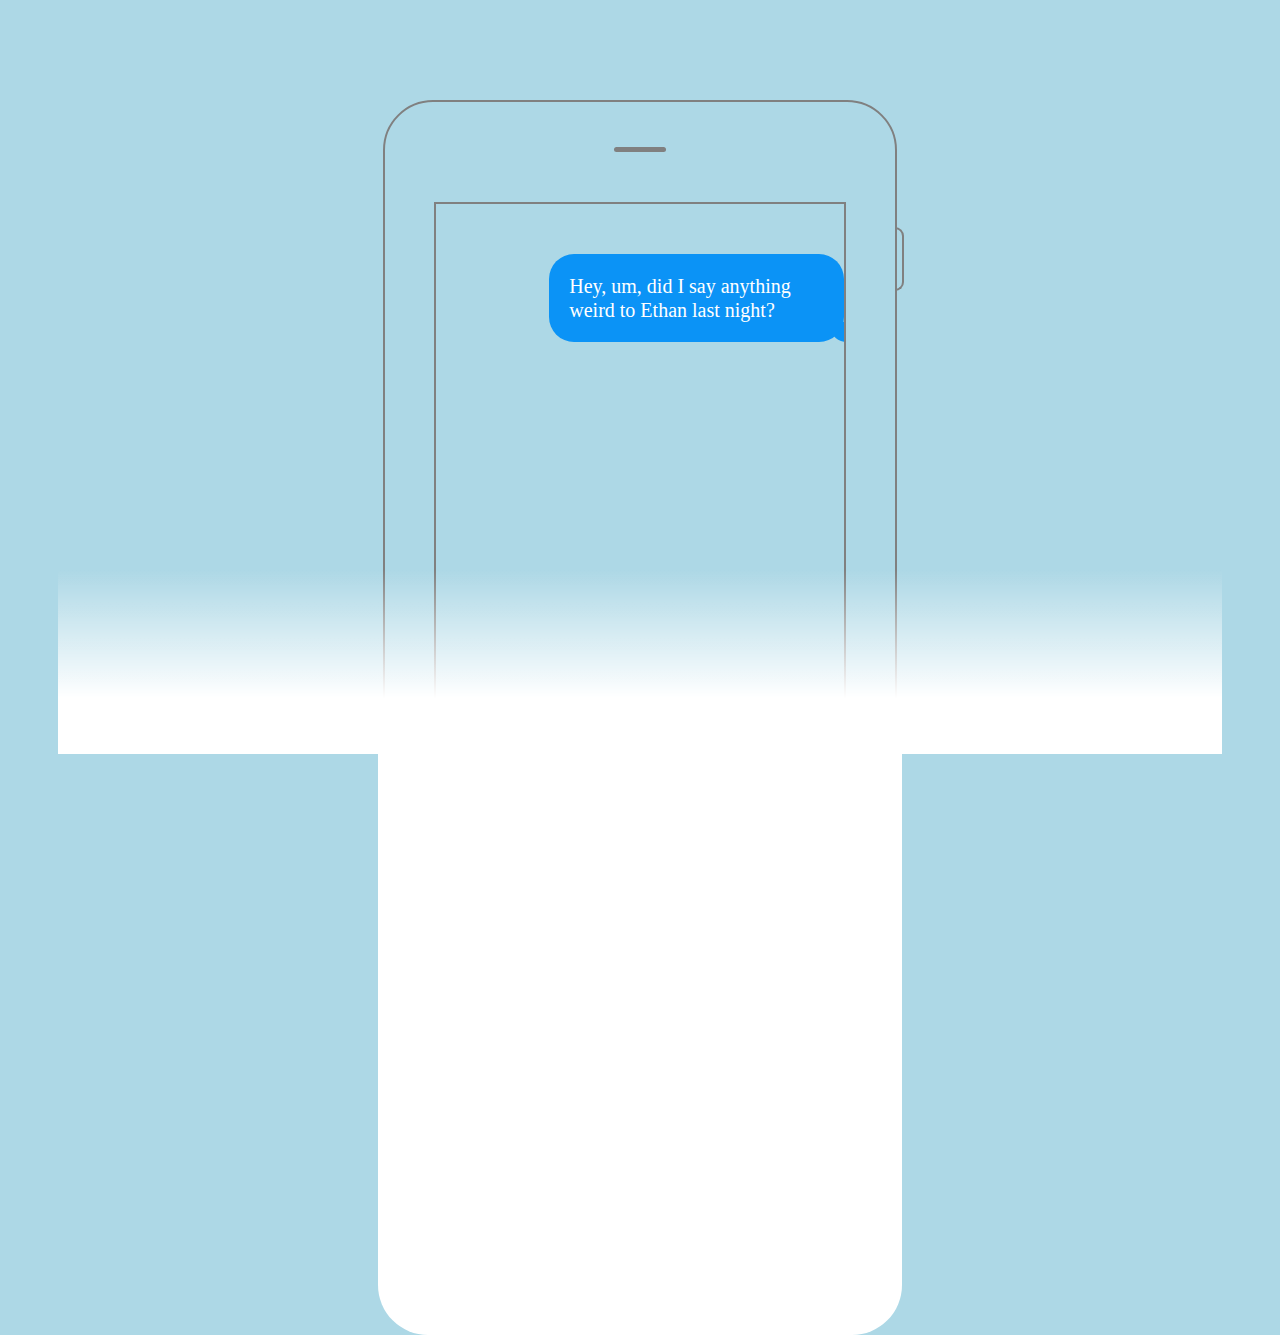
<file: index.html>
<!DOCTYPE html>
<html>
  <head>
    <meta charset="utf-8">
    <title></title>
    <script src="https://ajax.googleapis.com/ajax/libs/jquery/1.11.3/jquery.min.js"></script>
    <link href="css/styles.css" rel="stylesheet">
    <script src="js/scripts.js"></script>
  </head>
  <body>


  <!-- THE IPHONE -->
    <div id="container">
    <div id="contents">
      <div class="iphone">
        <div class="speaker"></div>
        <div class="screen">
          <section>
          <div class="from-me">
            <p>Hey, um, did I say anything weird to Ethan last night?</p>
          </div>
          <div class="clear"></div>
          <div class="typing-indicator" id="firstMSG" style="display: none;">
          <span></span>
          <span></span>
          <span></span>
          </div>
          <div class="clear"></div>
          </div> -->
        </section>
        </div>
      </div>
      <div id="gradient">
        <div class="replyOptions">
          <ul class="slideOne">
          <li id="firstoptA" class="from-them" data-reply="But jersey/concussion correlation in college football is in the news right now!" data-route="AB">
              <p>You and him talked about 'jersey/concussion correlation in college football' for a real long time. Thought it was weird since I've never heard you mention it before.
              </p>
          </li>
          <li id="firstoptB" class="from-them" data-reply="But flushing mechanisms on toilets are in the news right now!" data-route="AB">
              <p>You kept bringing up the flushing mechanism in your toilet, how it was broken but got fixed, but now the bowl never fills completely and how fucked you think that is.
              </p>
          </li>
          <li id="firstoptC" class="from-them" data-reply="Oh no! You don't think he told anyone, do you?" data-route="C">
              <p>I heard you bragging to him in the kitchen—something about how your libido has been back up ever since your therapist took you off the SSRI?
              </p>
          </li>
          </ul>

          <!-- SECOND ROUND OF REPLIES -->
          <ul class="slideTwo">
          <li id="secondoptA" class="from-them" data-reply="Yeah I know and Eathan LIKED it!" data-route="A">
              <p>Oh you're right. Good point.
              </p>
          </li>
          <li id="secondoptB" class="from-them" data-reply="No I swear, I read about it!" data-route="B">
              <p>What does that even mean? It sounds like you just made that up.
              </p>
          </li>
          <li id="secondoptC" class="from-them" data-reply="Were you there when I showed Ethan that weird website on my phone?" data-route="C">
              <p>No way, he's not a monster!
              </p>
          </li>
          <li id="secondoptD" class="from-them" data-reply="Were you there when I showed Ethan that weird website on my phone?" data-route="D">
              <p>You <i>know</i> he did. That dude's a monster!
              </p>
          </li>
          </ul>

          <!-- THIRD ROUND OF REPLIES -->
          <ul class="slideThree">
          <li id="thirdoptA" class="from-them" data-reply="Yeah I know and Eathan LIKED it!" data-route="A">
              <p>This is the same B.S. you were saying to Ethan last night.
              </p>
          </li>
          <li id="thirdoptB" class="from-them" data-reply="Football-and-toilets.com. Michelle was showing that to us last week, remember?" data-route="B">
              <p>Oh, yeah? Where'd you read about it?
              </p>
          </li>
          <li id="thirdoptC" class="from-them" data-reply="Football-and-toilets.com. Michelle was showing that to us last week, remember?" data-route="C">
              <p>Which one? You showed us so many.
              </p>
          </li>
          <li id="thirdoptD" class="from-them" data-reply="Oh weird. Did Michelle seem OK with me oversharing to her BF about that stuff?" data-route="D">
              <p>You know that Michelle and Ethan are dating, right?
              </p>
          </li>
          <li id="thirdoptE" class="from-them" data-reply="Ethan told me so when we were at the Shop-N-Save buying socks for Brown-Haired Jared!" data-route="E">
              <p>How do you know?
              </p>
          </li>
          </ul>


        </div>
      </div>
    </div>


   <!-- FIRST ROUND OF REPLIES -->


  </body>
</html>
</file>
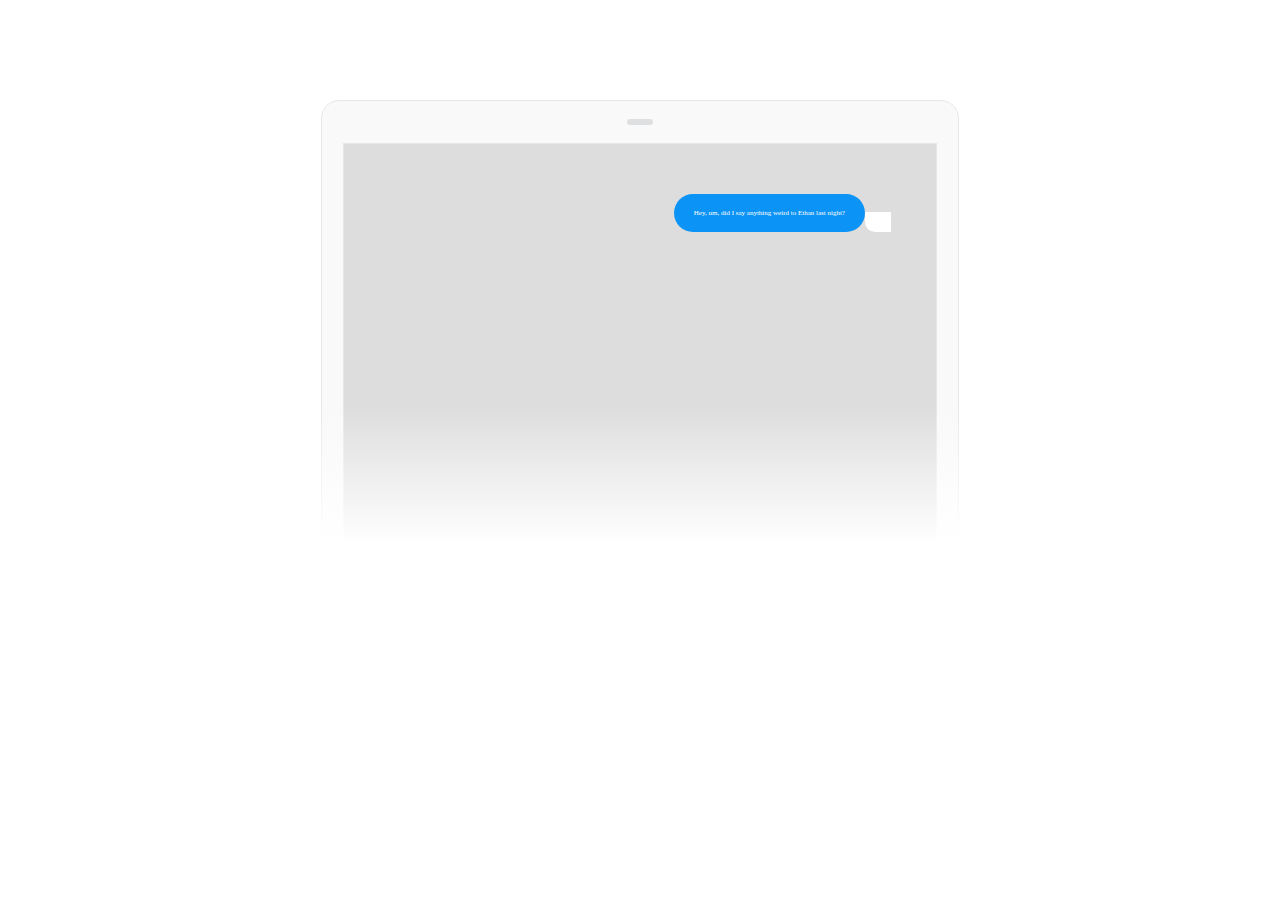
<file: test.html>
<!DOCTYPE html>
<html>
  <head>
    <meta charset="utf-8">
    <title></title>
    <script src="https://ajax.googleapis.com/ajax/libs/jquery/1.11.3/jquery.min.js"></script>
    <link href="css/testing.css" rel="stylesheet">
    <script src="js/testing.js"></script>
  </head>
  <body>
    <div id="container">
      <div id="contents">
        <div class="iphone">
          <div class="iphone-screen">
            <section>
            <div class="from-me">
              <p>Hey, um, did I say anything weird to Ethan last night?</p>
            </div>
          <div class="clear"></div>
          <div class="typing-indicator" id="firstMSG" style="display: none;">
            <span></span>
            <span></span>
            <span></span>
            </div>
          <div class="clear"></div>
          </section>
          </div>
          <div class="iphone-feature-container">
            <div class="iphone-speaker"></div>
          </div>
        </div>
      </div>
      <div id="gradient">
      </div>
    </div>
  </body>
</html>
</file>
<file: css/styles.css>
body {
  font-family: "Helvetica Neue";
  font-size: 20px;
  font-weight: normal;
  background-color: lightblue;
}



#container {
  position: relative;
  padding: 50px;
  margin: 50px;
}

#contents {
  margin: 0 auto;
  width: 60%;
}

#gradient {
  position: absolute;
  z-index: 2;
  right: 0;
  bottom: 0;
  left: 0;
  height: 185px;
  background: -moz-linear-gradient(top, rgba(255, 255, 255, 0) 0%, rgba(255, 255, 255, 1) 70%);
  background: -webkit-gradient(linear, left top, left bottom, color-stop(0%, rgba(255, 255, 255, 0)), color-stop(70%, rgba(255, 255, 255, 1)));
  background: -webkit-linear-gradient(top, rgba(255, 255, 255, 0) 0%, rgba(255, 255, 255, 1) 70%);
  background: -o-linear-gradient(top, rgba(255, 255, 255, 0) 0%, rgba(255, 255, 255, 1) 70%);
  background: -ms-linear-gradient(top, rgba(255, 255, 255, 0) 0%, rgba(255, 255, 255, 1) 70%);
  background: linear-gradient(to bottom, rgba(255, 255, 255, 0) 0%, rgba(255, 255, 255, 1) 70%);
  filter: progid: DXImageTransform.Microsoft.gradient( startColorstr='#00ffffff', endColorstr='#ffffff', GradientType=0);
}

.iphone {
  width: 80%;
  height: 500px;
  border: 2px solid grey;
  border-radius: 50px 50px 0 0;
  padding: 100px 0 0 0;
  position: relative;
  margin: 0 auto;
}
.screen {
  width: 80%;
  height: 99%;
  border: 2px solid grey;
  margin: 0 auto;
  overflow: scroll;
}
.iphone:after {
  content: " ";
  background-color: grey;
  width: 10%;
  height: 5px;
  border-radius: 50px;
  position: absolute;
  top: 45px;
  left: 45%;
}
.iphone:before {
  content: " ";
  border: 2px solid grey;
  border-radius: 0 50px 50px 0;
  width: 5px;
  height: 10%;
  position: absolute;
  top: 125px;
  right: -9px;
}

/**/
/**/


.replyOptions {
  margin: 0 auto;
  text-align: center;
  width: 45%;
  height: 581px;
  margin-top: 185px;
  background-color: white;
  border-radius: 0 0 50px 50px;
}
.replyOptions p {
  float: left;
  font-size: 14px;
  text-align: left;
}
.replyOptions ul {
  padding: 0;
  margin:  auto 100px;
  display: none;
}
.replyOptions li {
  display: inline-block;
  /* width: 60%; */
  margin: 25px;
  vertical-align: top;
}
.replyOptions li:hover {
  -webkit-animation: wiggle 0.5s infinite;
}

/**/


section {
  max-width: 450px;
  margin: 50px auto;
}
section div {
  max-width: 255px;
  word-wrap: break-word;
  margin-bottom: 20px;
  line-height: 24px;
}

.clear {
  clear: both;
}

.from-me {
  position: relative;
  padding: 0px 20px;
  color: white;
  background: #0B93F6;
  border-radius: 25px;
  float: right;
}
.from-me:before {
  content: "";
  position: absolute;
  z-index: -1;
  bottom: -2px;
  right: -7px;
  height: 20px;
  border-right: 20px solid #0B93F6;
  border-bottom-left-radius: 16px 14px;
  -webkit-transform: translate(0, -2px);
}
.from-me:after {
  content: "";
  position: absolute;
  z-index: 1;
  bottom: -2px;
  right: -56px;
  width: 26px;
  height: 20px;
  background: white;
  border-bottom-left-radius: 10px;
  -webkit-transform: translate(-30px, -2px);
}

.from-them {
  position: relative;
  padding: 0px 20px;
  background: #E5E5EA;
  /*background-image: url("../q.png");*/
  /*background-repeat: repeat;*/
  background-size: 25%;
  border-radius: 25px;
  color: black;
  float: left;
}
.from-them:before {
  content: "";
  position: absolute;
  z-index: 2;
  bottom: -2px;
  left: -7px;
  height: 20px;
  border-left: 20px solid #E5E5EA;
  border-bottom-right-radius: 16px 14px;
  -webkit-transform: translate(0, -2px);
}
.from-them:after {
  content: "";
  position: absolute;
  z-index: 3;
  bottom: -2px;
  left: 4px;
  width: 26px;
  height: 20px;
  background: white;
  border-bottom-right-radius: 10px;
  -webkit-transform: translate(-30px, -2px);
}



/* left side */


.typing-indicator {
  background-color: #E6E7ED;
  width: auto;
  border-radius: 50px;
  padding: 20px;
  display: table;
  /* margin: 0 auto; */
  position: relative;
  -webkit-animation: 2s bulge infinite ease-out;
  animation: 2s bulge infinite ease-out;
}
.typing-indicator:before, .typing-indicator:after {
  content: '';
  position: absolute;
  bottom: -2px;
  left: -2px;
  height: 20px;
  width: 20px;
  border-radius: 50%;
  background-color: #E6E7ED;
}
.typing-indicator:after {
  height: 10px;
  width: 10px;
  left: -10px;
  bottom: -10px;
}
.typing-indicator span {
  height: 15px;
  width: 15px;
  float: left;
  margin: 0 1px;
  background-color: #9E9EA1;
  display: block;
  border-radius: 50%;
  opacity: 0.4;
}
.typing-indicator span:nth-of-type(1) {
  -webkit-animation: 1s blink infinite 0.3333s;
          animation: 1s blink infinite 0.3333s;
}
.typing-indicator span:nth-of-type(2) {
  -webkit-animation: 1s blink infinite 0.6666s;
          animation: 1s blink infinite 0.6666s;
}
.typing-indicator span:nth-of-type(3) {
  -webkit-animation: 1s blink infinite 0.9999s;
          animation: 1s blink infinite 0.9999s;
}

/* right side */

.right-typing-indicator {
  background-color: #E6E7ED;
  width: auto;
  border-radius: 50px;
  padding: 20px;
  display: table;
  /* margin: 0 auto; */
  position: relative;
  float: right;
  -webkit-animation: 2s bulge infinite ease-out;
  animation: 2s bulge infinite ease-out;
}
.right-typing-indicator:before, .right-typing-indicator:after {
  content: '';
  position: absolute;
  bottom: -2px;
  right: -2px;
  height: 20px;
  width: 20px;
  border-radius: 50%;
  background-color: #E6E7ED;
}
.right-typing-indicator:after {
  height: 10px;
  width: 10px;
  right: -10px;
  bottom: -10px;
}
.right-typing-indicator span {
  height: 15px;
  width: 15px;
  float: right;
  margin: 0 1px;
  background-color: #9E9EA1;
  display: block;
  border-radius: 50%;
  opacity: 0.4;
}
.right-typing-indicator span:nth-of-type(1) {
  -webkit-animation: 1s blink infinite 0.3333s;
          animation: 1s blink infinite 0.3333s;
}
.right-typing-indicator span:nth-of-type(2) {
  -webkit-animation: 1s blink infinite 0.6666s;
          animation: 1s blink infinite 0.6666s;
}
.right-typing-indicator span:nth-of-type(3) {
  -webkit-animation: 1s blink infinite 0.9999s;
          animation: 1s blink infinite 0.9999s;
}

/* typing dots */

@-webkit-keyframes blink {
  50% {
    opacity: 1;
  }
}

@keyframes blink {
  50% {
    opacity: 1;
  }
}
@-webkit-keyframes bulge {
  50% {
    -webkit-transform: scale(1.05);
            transform: scale(1.05);
  }
}
@keyframes bulge {
  50% {
    -webkit-transform: scale(1.05);
            transform: scale(1.05);
  }
}

@-webkit-keyframes wiggle {
  0% {
    -webkit-transform: rotate(2deg);
  }
  50% {
    -webkit-transform: rotate(-2deg);
  }
  100% {
    -webkit-transform: rotate(2deg);
  }
}
</file>
<file: css/testing.css>
html {
  background-color: WHITE;
}

* {
  box-sizing: border-box;
}

#container {
  position: relative;
  padding: 50px;
  margin: 50px;
}

#contents {
  margin: 0 auto;
  width: 60%;
}

#gradient {
  position: absolute;
  z-index: 2;
  right: 0;
  bottom: 0;
  left: 0;
  height: 200px;
  background: -moz-linear-gradient(top, rgba(255, 255, 255, 0) 0%, rgba(255, 255, 255, 1) 70%);
  background: -webkit-gradient(linear, left top, left bottom, color-stop(0%, rgba(255, 255, 255, 0)), color-stop(70%, rgba(255, 255, 255, 1)));
  background: -webkit-linear-gradient(top, rgba(255, 255, 255, 0) 0%, rgba(255, 255, 255, 1) 70%);
  background: -o-linear-gradient(top, rgba(255, 255, 255, 0) 0%, rgba(255, 255, 255, 1) 70%);
  background: -ms-linear-gradient(top, rgba(255, 255, 255, 0) 0%, rgba(255, 255, 255, 1) 70%);
  background: linear-gradient(to bottom, rgba(255, 255, 255, 0) 0%, rgba(255, 255, 255, 1) 70%);
  filter: progid: DXImageTransform.Microsoft.gradient( startColorstr='#00ffffff', endColorstr='#ffffff', GradientType=0);
}

.iphone {
  -moz-border-radius: 2.6em;
  -webkit-border-radius: 2.6em;
  border-radius: 2.6em;
  -moz-box-shadow: 0 1em 0 0 #e6e7e8;
  -webkit-box-shadow: 0 1em 0 0 #e6e7e8;
  box-shadow: 0 1em 0 0 #e6e7e8;
  display: inline-block;
  vertical-align: middle;
  *
  vertical-align: auto;
  *
  display: inline;
  background-color: #f9f9f9;
  border: 0.1em solid #e6e7e8;
  font-size: 7px;
  height: 65em;
  position: relative;
  text-align: center;
  width: 100%;
  margin: 0 auto;
  padding: 6em 3em 0 3em;
}
.iphone .iphone-screen {
  background-color: #ddd;
  border: 0.1em solid #e6e7e8;
  height: 100%;
  overflow: hidden;
  position: relative;
  text-align: left;
  /* margin: 8em 3em 0em 3em; */
}
.iphone .iphone-feature-container {
  height: 0.8em;
  left: 0;
  position: absolute;
  top: 2.6em;
  width: 100%;
}
.iphone .iphone-speaker {
  -moz-border-radius: 0.8em;
  -webkit-border-radius: 0.8em;
  border-radius: 0.8em;
  display: inline-block;
  vertical-align: top;
  *vertical-align: auto;
  *display: inline;
  background-color: #dedfe0;
  height: 100%;
  margin: 0 .3em;
  width: 3.8em;
}







/**/
replyOptions {
  margin: 0 auto;
  text-align: center;
  width: 80%;
  padding-top: 50px;
}
.replyOptions p {
  float: left;
  font-size: 14px;
  text-align: left;
}
.replyOptions ul {
  padding: 0;
  margin: 0 auto;
  display: none;
}
.replyOptions li {
  display: inline-block;
  width: 25%;
  padding: 25px;
  vertical-align: top;
}
.replyOptions li:hover {
  -webkit-animation: wiggle 0.5s infinite;
}

/**/


section {
  max-width: 450px;
  margin: 50px auto;
}
section div {
  max-width: 255px;
  word-wrap: break-word;
  margin-bottom: 20px;
  line-height: 24px;
}

.clear {
  clear: both;
}

.from-me {
  position: relative;
  padding: 0px 20px;
  color: white;
  background: #0B93F6;
  border-radius: 25px;
  float: right;
}
.from-me:before {
  content: "";
  position: absolute;
  z-index: -1;
  bottom: -2px;
  right: -7px;
  height: 20px;
  border-right: 20px solid #0B93F6;
  border-bottom-left-radius: 16px 14px;
  -webkit-transform: translate(0, -2px);
}
.from-me:after {
  content: "";
  position: absolute;
  z-index: 1;
  bottom: -2px;
  right: -56px;
  width: 26px;
  height: 20px;
  background: white;
  border-bottom-left-radius: 10px;
  -webkit-transform: translate(-30px, -2px);
}

.from-them {
  position: relative;
  padding: 0px 20px;
  background: #E5E5EA;
  /*background-image: url("../q.png");*/
  /*background-repeat: repeat;*/
  background-size: 25%;
  border-radius: 25px;
  color: black;
  float: left;
}
.from-them:before {
  content: "";
  position: absolute;
  z-index: 2;
  bottom: -2px;
  left: -7px;
  height: 20px;
  border-left: 20px solid #E5E5EA;
  border-bottom-right-radius: 16px 14px;
  -webkit-transform: translate(0, -2px);
}
.from-them:after {
  content: "";
  position: absolute;
  z-index: 3;
  bottom: -2px;
  left: 4px;
  width: 26px;
  height: 20px;
  background: white;
  border-bottom-right-radius: 10px;
  -webkit-transform: translate(-30px, -2px);
}



/* left side */


.typing-indicator {
  background-color: #E6E7ED;
  width: auto;
  border-radius: 50px;
  padding: 20px;
  display: table;
  /* margin: 0 auto; */
  position: relative;
  -webkit-animation: 2s bulge infinite ease-out;
  animation: 2s bulge infinite ease-out;
}
.typing-indicator:before, .typing-indicator:after {
  content: '';
  position: absolute;
  bottom: -2px;
  left: -2px;
  height: 20px;
  width: 20px;
  border-radius: 50%;
  background-color: #E6E7ED;
}
.typing-indicator:after {
  height: 10px;
  width: 10px;
  left: -10px;
  bottom: -10px;
}
.typing-indicator span {
  height: 15px;
  width: 15px;
  float: left;
  margin: 0 1px;
  background-color: #9E9EA1;
  display: block;
  border-radius: 50%;
  opacity: 0.4;
}
.typing-indicator span:nth-of-type(1) {
  -webkit-animation: 1s blink infinite 0.3333s;
          animation: 1s blink infinite 0.3333s;
}
.typing-indicator span:nth-of-type(2) {
  -webkit-animation: 1s blink infinite 0.6666s;
          animation: 1s blink infinite 0.6666s;
}
.typing-indicator span:nth-of-type(3) {
  -webkit-animation: 1s blink infinite 0.9999s;
          animation: 1s blink infinite 0.9999s;
}

/* right side */

.right-typing-indicator {
  background-color: #E6E7ED;
  width: auto;
  border-radius: 50px;
  padding: 20px;
  display: table;
  /* margin: 0 auto; */
  position: relative;
  float: right;
  -webkit-animation: 2s bulge infinite ease-out;
  animation: 2s bulge infinite ease-out;
}
.right-typing-indicator:before, .right-typing-indicator:after {
  content: '';
  position: absolute;
  bottom: -2px;
  right: -2px;
  height: 20px;
  width: 20px;
  border-radius: 50%;
  background-color: #E6E7ED;
}
.right-typing-indicator:after {
  height: 10px;
  width: 10px;
  right: -10px;
  bottom: -10px;
}
.right-typing-indicator span {
  height: 15px;
  width: 15px;
  float: right;
  margin: 0 1px;
  background-color: #9E9EA1;
  display: block;
  border-radius: 50%;
  opacity: 0.4;
}
.right-typing-indicator span:nth-of-type(1) {
  -webkit-animation: 1s blink infinite 0.3333s;
          animation: 1s blink infinite 0.3333s;
}
.right-typing-indicator span:nth-of-type(2) {
  -webkit-animation: 1s blink infinite 0.6666s;
          animation: 1s blink infinite 0.6666s;
}
.right-typing-indicator span:nth-of-type(3) {
  -webkit-animation: 1s blink infinite 0.9999s;
          animation: 1s blink infinite 0.9999s;
}

/* typing dots */

@-webkit-keyframes blink {
  50% {
    opacity: 1;
  }
}

@keyframes blink {
  50% {
    opacity: 1;
  }
}
@-webkit-keyframes bulge {
  50% {
    -webkit-transform: scale(1.05);
            transform: scale(1.05);
  }
}
@keyframes bulge {
  50% {
    -webkit-transform: scale(1.05);
            transform: scale(1.05);
  }
}

@-webkit-keyframes wiggle {
  0% {
    -webkit-transform: rotate(2deg);
  }
  50% {
    -webkit-transform: rotate(-2deg);
  }
  100% {
    -webkit-transform: rotate(2deg);
  }
}
</file>
